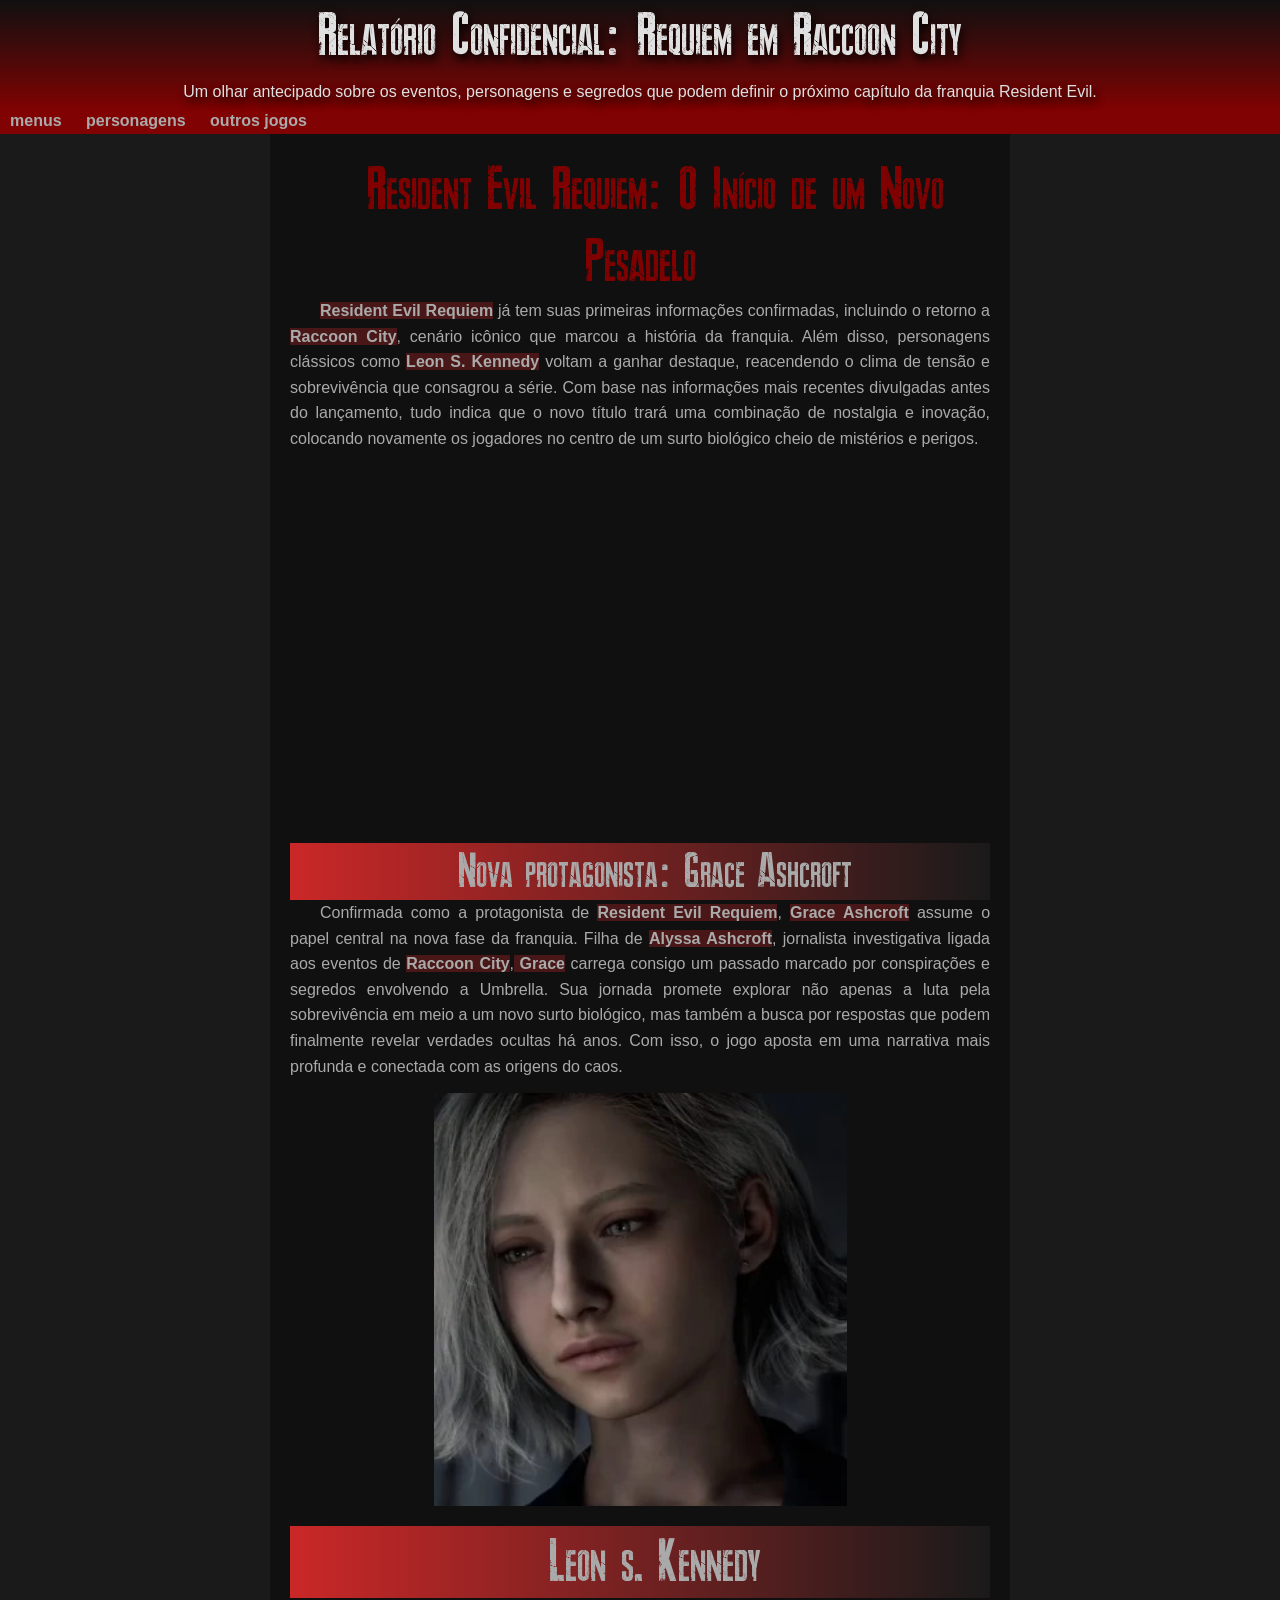
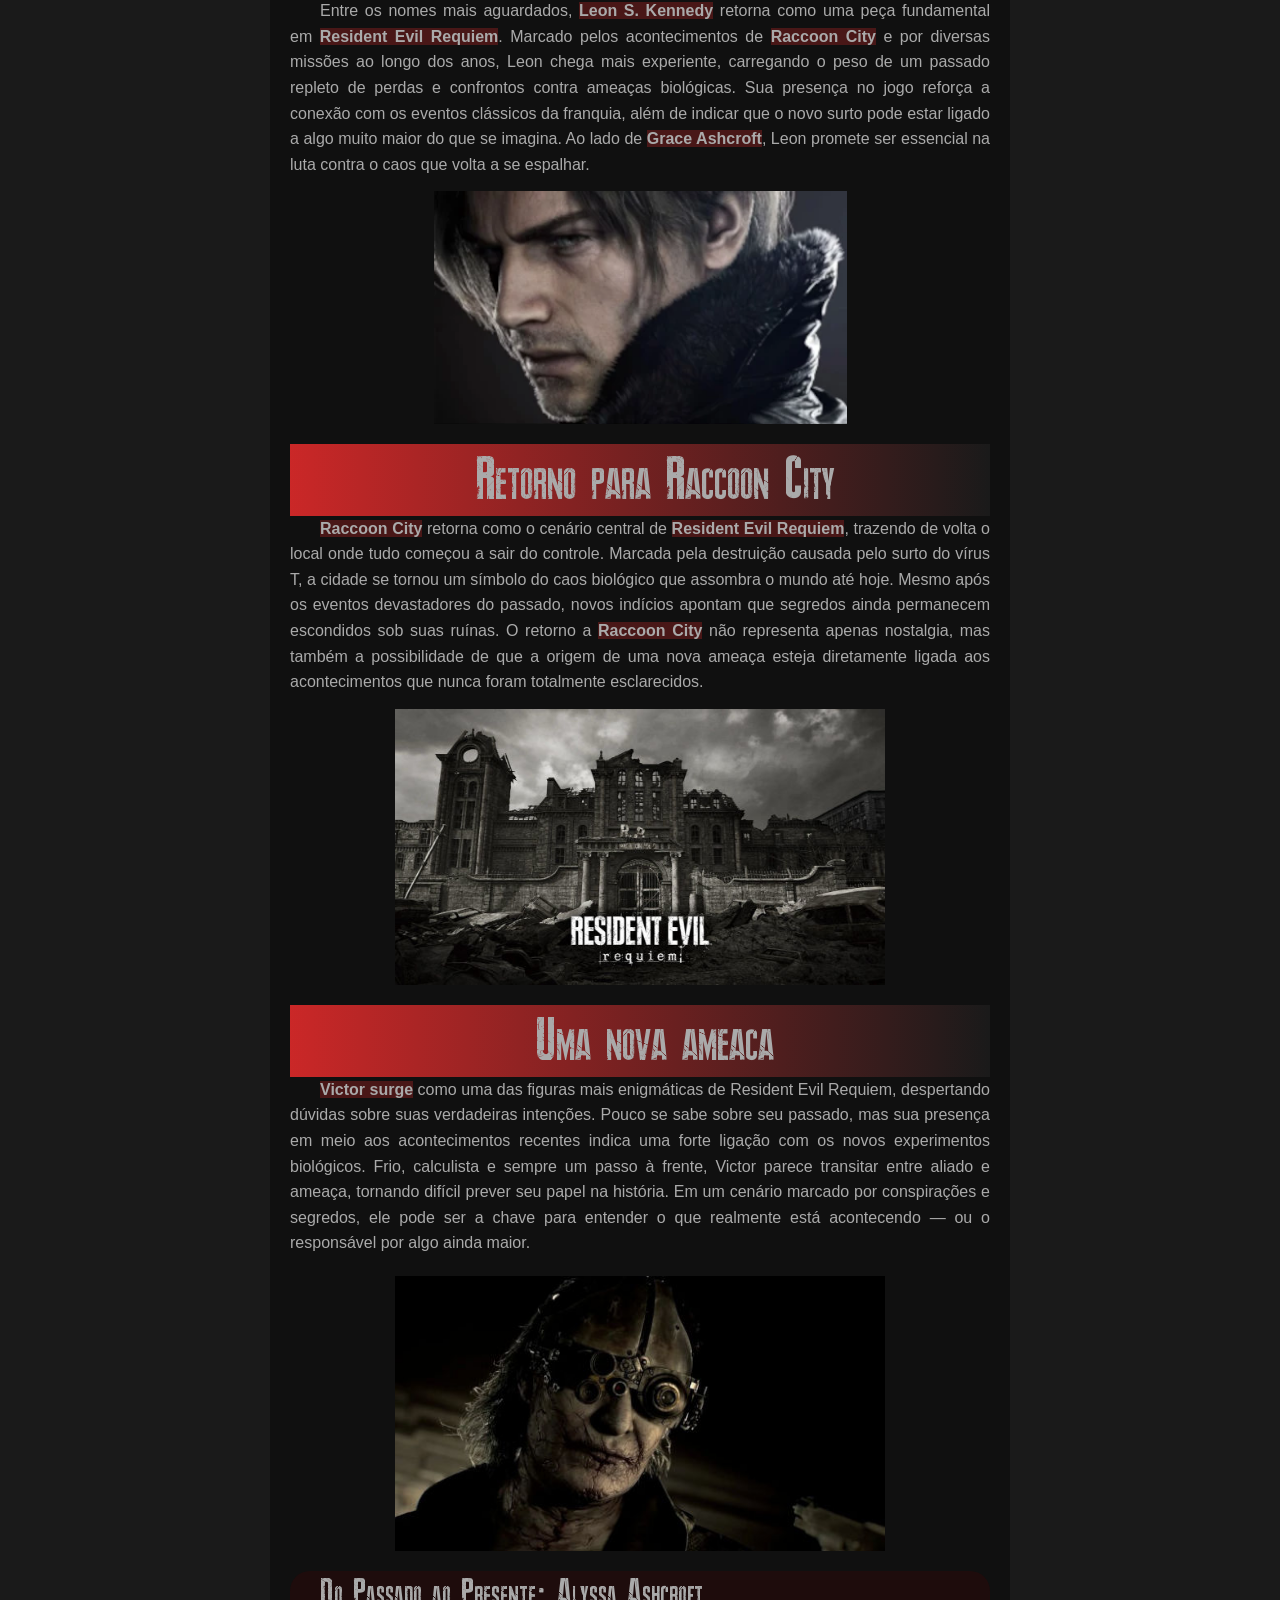
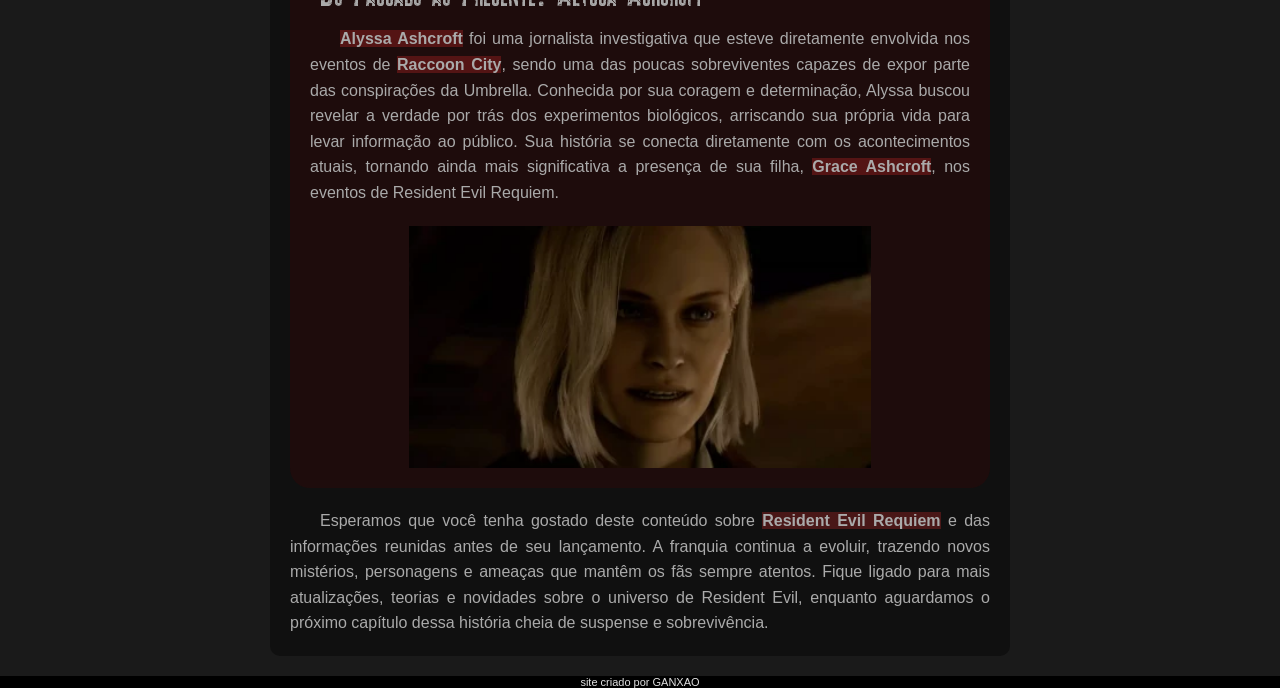
<file: index.html>
<!DOCTYPE html>
<html lang="pt-br">
<head>
    <meta charset="UTF-8">
    <meta name="viewport" content="width=device-width, initial-scale=1.0">
    <title>site sobre resident evil</title>
    <link rel="stylesheet" href="style.css">
    <link rel="shortcut icon" href="imagens/favicon.png" type="image/x-icon">
</head>
<body>
      <header>
            <h1>Relatório Confidencial: Requiem em Raccoon City</h1>
            <p>Um olhar antecipado sobre os eventos, personagens e segredos que podem definir o próximo capítulo da franquia Resident Evil.</p>
        </header>
       <nav>
        <a href="#" 
        rel="external">menus</a>
        <a href="#" >personagens</a>
        <a href="#" >outros jogos</a> 
    </nav>
    <main>
      <article>
        <h1>
            Resident Evil Requiem: O Início de um Novo Pesadelo
        </h1>
        <p>
           <strong>Resident Evil Requiem</strong> já tem suas primeiras informações confirmadas, incluindo o retorno a <strong>Raccoon City</strong>, cenário icônico que marcou a história da franquia. Além disso, personagens clássicos como <strong>Leon S. Kennedy</strong> voltam a ganhar destaque, reacendendo o clima de tensão e sobrevivência que consagrou a série. Com base nas informações mais recentes divulgadas antes do lançamento, tudo indica que o novo título trará uma combinação de nostalgia e inovação, colocando novamente os jogadores no centro de um surto biológico cheio de mistérios e perigos.
        </p>
       <div class="video"><iframe  width="560" height="315" src="https://www.youtube.com/embed/u2jrHzua0jA?si=DY9vpj58EN0bW02_" title="YouTube video player" frameborder="0" allow="accelerometer; autoplay; clipboard-write; encrypted-media; gyroscope; picture-in-picture; web-share" referrerpolicy="strict-origin-when-cross-origin" allowfullscreen></iframe></div> 
            <h2 class="grace">
                Nova protagonista: Grace Ashcroft
            </h2>
            <p>
                Confirmada como a protagonista de <strong>Resident Evil Requiem</strong>, <strong>Grace Ashcroft</strong> assume o papel central na nova fase da franquia. Filha de <strong>Alyssa Ashcroft</strong>, jornalista investigativa ligada aos eventos de <strong>Raccoon City</strong>,<strong> Grace</strong> carrega consigo um passado marcado por conspirações e segredos envolvendo a Umbrella. Sua jornada promete explorar não apenas a luta pela sobrevivência em meio a um novo surto biológico, mas também a busca por respostas que podem finalmente revelar verdades ocultas há anos. Com isso, o jogo aposta em uma narrativa mais profunda e conectada com as origens do caos.
            </p>
            <img src="imagens/gracinha.webp" alt="imagem de Grace ashcroft">
            <h2>
                Leon s. Kennedy
            </h2>
            <p>
                Entre os nomes mais aguardados, <strong>Leon S. Kennedy</strong> retorna como uma peça fundamental em <strong>Resident Evil Requiem</strong>. Marcado pelos acontecimentos de <strong>Raccoon City</strong> e por diversas missões ao longo dos anos, Leon chega mais experiente, carregando o peso de um passado repleto de perdas e confrontos contra ameaças biológicas. Sua presença no jogo reforça a conexão com os eventos clássicos da franquia, além de indicar que o novo surto pode estar ligado a algo muito maior do que se imagina. Ao lado de <strong>Grace Ashcroft</strong>, Leon promete ser essencial na luta contra o caos que volta a se espalhar.
            </p>
            <img src="imagens/leonzinho.webp" alt="imagem de leon s. Kennedy">
            <h2>
                Retorno para Raccoon City
            </h2>
            <p>
                <strong>Raccoon City</strong> retorna como o cenário central de <strong>Resident Evil Requiem</strong>, trazendo de volta o local onde tudo começou a sair do controle. Marcada pela destruição causada pelo surto do vírus T, a cidade se tornou um símbolo do caos biológico que assombra o mundo até hoje. Mesmo após os eventos devastadores do passado, novos indícios apontam que segredos ainda permanecem escondidos sob suas ruínas. O retorno a <strong>Raccoon City</strong> não representa apenas nostalgia, mas também a possibilidade de que a origem de uma nova ameaça esteja diretamente ligada aos acontecimentos que nunca foram totalmente  esclarecidos.
            </p>
            <img class="city1" src="imagens/city.jpeg" alt="imagem de reccoon city">
            <h2>
                Uma nova ameaca
            </h2>
            <p>
                <strong>Victor surge</strong> como uma das figuras mais enigmáticas de Resident Evil Requiem, despertando dúvidas sobre suas verdadeiras intenções. Pouco se sabe sobre seu passado, mas sua presença em meio aos acontecimentos recentes indica uma forte ligação com os novos experimentos biológicos. Frio, calculista e sempre um passo à frente, Victor parece transitar entre aliado e ameaça, tornando difícil prever seu papel na história. Em um cenário marcado por conspirações e segredos, ele pode ser a chave para entender o que realmente está acontecendo — ou o responsável por algo ainda maior.
            </p>
            <img class="city" src="imagens/victorzinho.jpeg" alt="imagem de victor">
        <aside>
            <h3>
                Do Passado ao Presente: Alyssa Ashcroft
            </h3>
            <p>
                <strong>Alyssa Ashcroft</strong> foi uma jornalista investigativa que esteve diretamente envolvida nos eventos de <strong>Raccoon City</strong>, sendo uma das poucas sobreviventes capazes de expor parte das conspirações da Umbrella. Conhecida por sua coragem e determinação, <strog>Alyssa</strog> buscou revelar a verdade por trás dos experimentos biológicos, arriscando sua própria vida para levar informação ao público. Sua história se conecta diretamente com os acontecimentos atuais, tornando ainda mais significativa a presença de sua filha, <strong>Grace Ashcroft</strong>, nos eventos de Resident Evil Requiem.
            </p>
            <img class="city" src="imagens/alyssa.webp" alt="foto da alyssa ashcroft">
         </aside>
          <p>
            Esperamos que você tenha gostado deste conteúdo sobre <strong>Resident Evil Requiem</strong> e das informações reunidas antes de seu lançamento. A franquia continua a evoluir, trazendo novos mistérios, personagens e ameaças que mantêm os fãs sempre atentos. Fique ligado para mais atualizações, teorias e novidades sobre o universo de Resident Evil, enquanto aguardamos o próximo capítulo dessa história cheia de suspense e sobrevivência.
          </p>
      </article>
    </main>
    <footer>
        <p>
            site criado por GANXAO
        </p>
    </footer>
    
</body>
</html>
</file>
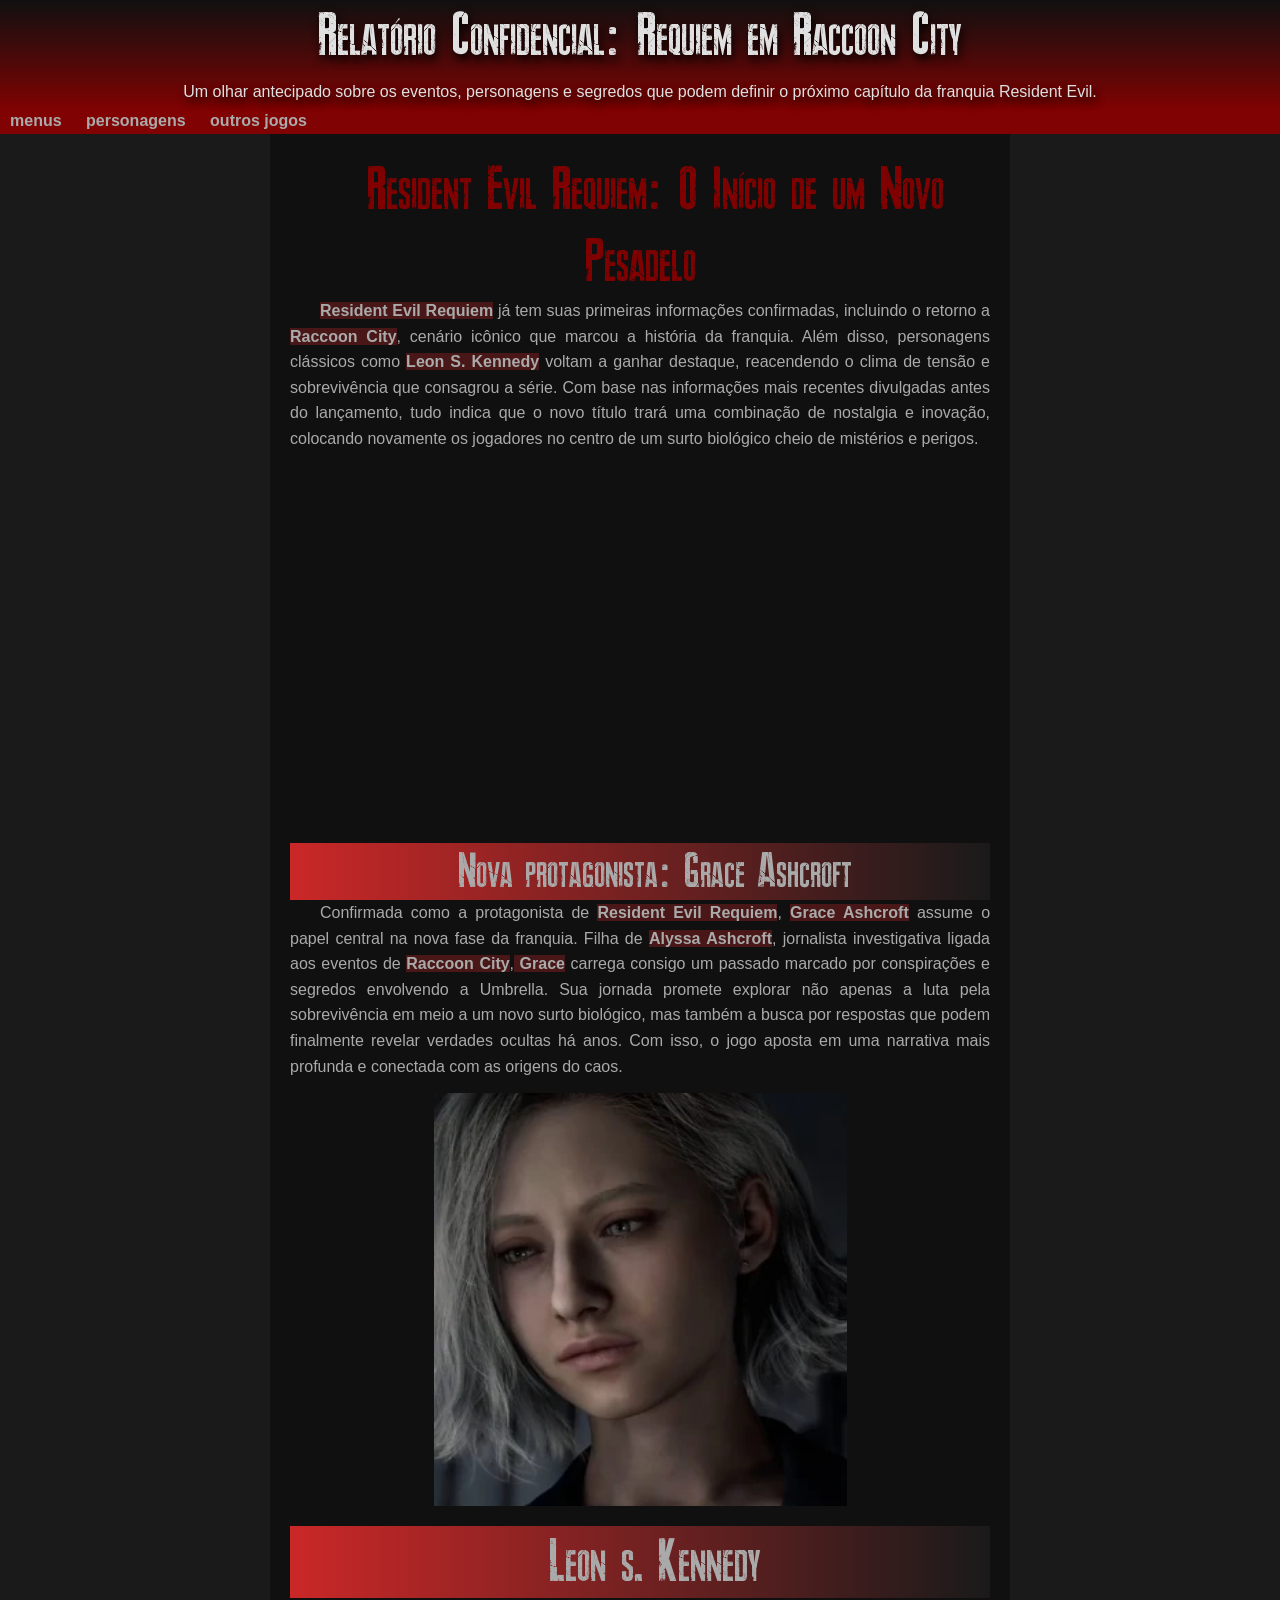
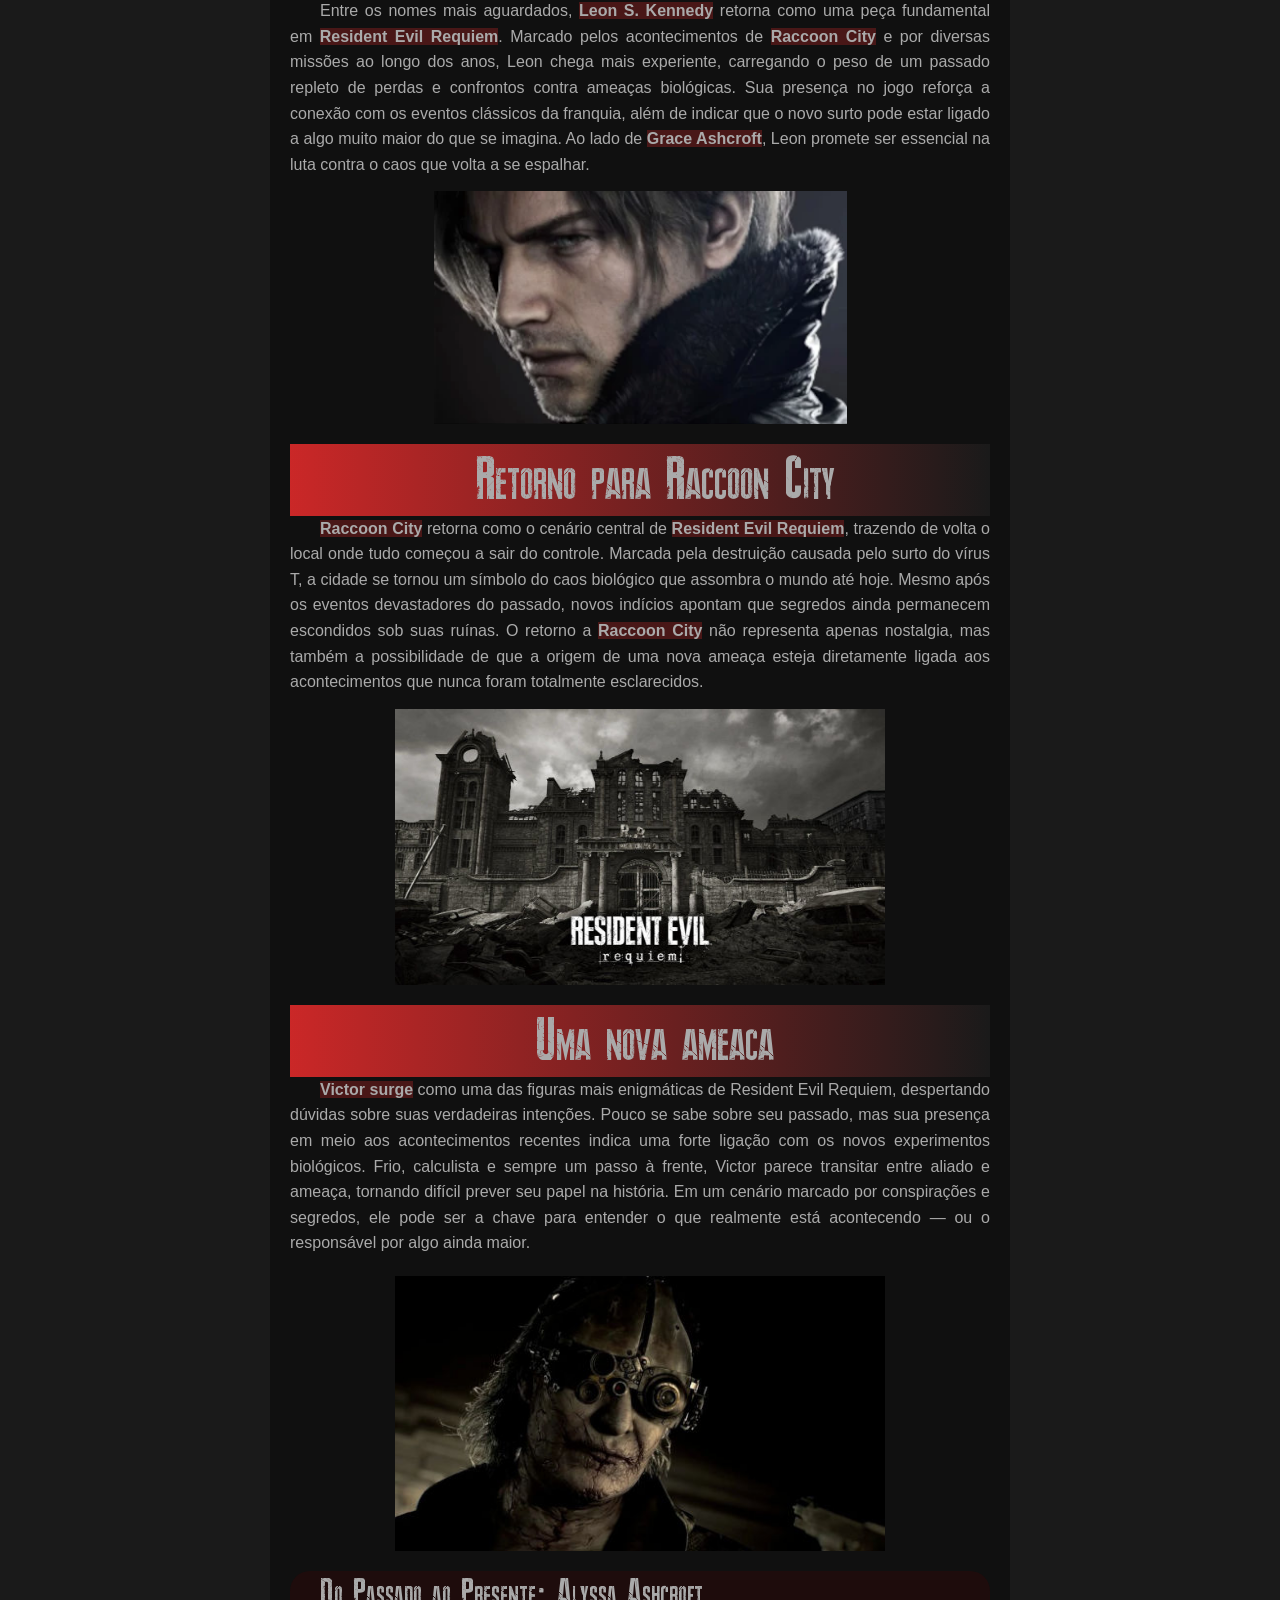
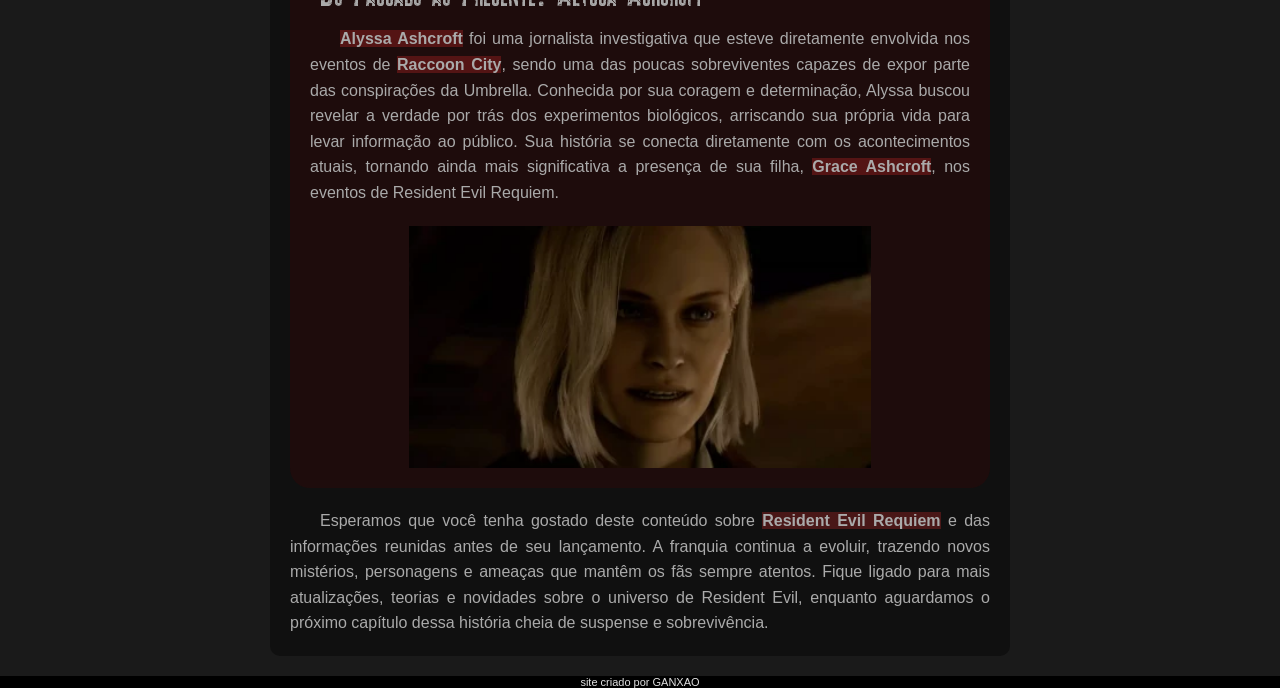
<file: index.html.html>
<!DOCTYPE html>
<html lang="pt-br">
<head>
    <meta charset="UTF-8">
    <meta name="viewport" content="width=device-width, initial-scale=1.0">
    <title>site sobre resident evil</title>
    <link rel="stylesheet" href="style.css">
    <link rel="shortcut icon" href="html-css/imagens/favicon.png" type="image/x-icon">
</head>
<body>
      <header>
            <h1>Relatório Confidencial: Requiem em Raccoon City</h1>
            <p>Um olhar antecipado sobre os eventos, personagens e segredos que podem definir o próximo capítulo da franquia Resident Evil.</p>
        </header>
       <nav>
        <a href="#" 
        rel="external">menus</a>
        <a href="#" >personagens</a>
        <a href="#" >outros jogos</a> 
    </nav>
    <main>
      <article>
        <h1>
            Resident Evil Requiem: O Início de um Novo Pesadelo
        </h1>
        <p>
           <strong>Resident Evil Requiem</strong> já tem suas primeiras informações confirmadas, incluindo o retorno a <strong>Raccoon City</strong>, cenário icônico que marcou a história da franquia. Além disso, personagens clássicos como <strong>Leon S. Kennedy</strong> voltam a ganhar destaque, reacendendo o clima de tensão e sobrevivência que consagrou a série. Com base nas informações mais recentes divulgadas antes do lançamento, tudo indica que o novo título trará uma combinação de nostalgia e inovação, colocando novamente os jogadores no centro de um surto biológico cheio de mistérios e perigos.
        </p>
       <div class="video"><iframe  width="560" height="315" src="https://www.youtube.com/embed/u2jrHzua0jA?si=DY9vpj58EN0bW02_" title="YouTube video player" frameborder="0" allow="accelerometer; autoplay; clipboard-write; encrypted-media; gyroscope; picture-in-picture; web-share" referrerpolicy="strict-origin-when-cross-origin" allowfullscreen></iframe></div> 
            <h2 class="grace">
                Nova protagonista: Grace Ashcroft
            </h2>
            <p>
                Confirmada como a protagonista de <strong>Resident Evil Requiem</strong>, <strong>Grace Ashcroft</strong> assume o papel central na nova fase da franquia. Filha de <strong>Alyssa Ashcroft</strong>, jornalista investigativa ligada aos eventos de <strong>Raccoon City</strong>,<strong> Grace</strong> carrega consigo um passado marcado por conspirações e segredos envolvendo a Umbrella. Sua jornada promete explorar não apenas a luta pela sobrevivência em meio a um novo surto biológico, mas também a busca por respostas que podem finalmente revelar verdades ocultas há anos. Com isso, o jogo aposta em uma narrativa mais profunda e conectada com as origens do caos.
            </p>
            <img src="html-css/imagens/gracinha.webp" alt="imagem de Grace ashcroft">
            <h2>
                Leon s. Kennedy
            </h2>
            <p>
                Entre os nomes mais aguardados, <strong>Leon S. Kennedy</strong> retorna como uma peça fundamental em <strong>Resident Evil Requiem</strong>. Marcado pelos acontecimentos de <strong>Raccoon City</strong> e por diversas missões ao longo dos anos, Leon chega mais experiente, carregando o peso de um passado repleto de perdas e confrontos contra ameaças biológicas. Sua presença no jogo reforça a conexão com os eventos clássicos da franquia, além de indicar que o novo surto pode estar ligado a algo muito maior do que se imagina. Ao lado de <strong>Grace Ashcroft</strong>, Leon promete ser essencial na luta contra o caos que volta a se espalhar.
            </p>
            <img src="html-css/imagens/leonzinho.webp" alt="imagem de leon s. Kennedy">
            <h2>
                Retorno para Raccoon City
            </h2>
            <p>
                <strong>Raccoon City</strong> retorna como o cenário central de <strong>Resident Evil Requiem</strong>, trazendo de volta o local onde tudo começou a sair do controle. Marcada pela destruição causada pelo surto do vírus T, a cidade se tornou um símbolo do caos biológico que assombra o mundo até hoje. Mesmo após os eventos devastadores do passado, novos indícios apontam que segredos ainda permanecem escondidos sob suas ruínas. O retorno a <strong>Raccoon City</strong> não representa apenas nostalgia, mas também a possibilidade de que a origem de uma nova ameaça esteja diretamente ligada aos acontecimentos que nunca foram totalmente  esclarecidos.
            </p>
            <img class="city1" src="html-css/imagens/city.jpeg" alt="imagem de reccoon city">
            <h2>
                Uma nova ameaca
            </h2>
            <p>
                <strong>Victor surge</strong> como uma das figuras mais enigmáticas de Resident Evil Requiem, despertando dúvidas sobre suas verdadeiras intenções. Pouco se sabe sobre seu passado, mas sua presença em meio aos acontecimentos recentes indica uma forte ligação com os novos experimentos biológicos. Frio, calculista e sempre um passo à frente, Victor parece transitar entre aliado e ameaça, tornando difícil prever seu papel na história. Em um cenário marcado por conspirações e segredos, ele pode ser a chave para entender o que realmente está acontecendo — ou o responsável por algo ainda maior.
            </p>
            <img class="city" src="html-css/imagens/victorzinho.jpeg" alt="imagem de victor">
        <aside>
            <h3>
                Do Passado ao Presente: Alyssa Ashcroft
            </h3>
            <p>
                <strong>Alyssa Ashcroft</strong> foi uma jornalista investigativa que esteve diretamente envolvida nos eventos de <strong>Raccoon City</strong>, sendo uma das poucas sobreviventes capazes de expor parte das conspirações da Umbrella. Conhecida por sua coragem e determinação, <strog>Alyssa</strog> buscou revelar a verdade por trás dos experimentos biológicos, arriscando sua própria vida para levar informação ao público. Sua história se conecta diretamente com os acontecimentos atuais, tornando ainda mais significativa a presença de sua filha, <strong>Grace Ashcroft</strong>, nos eventos de Resident Evil Requiem.
            </p>
            <img class="city" src="html-css/imagens/alyssa.webp" alt="foto da alyssa ashcroft">
         </aside>
          <p>
            Esperamos que você tenha gostado deste conteúdo sobre <strong>Resident Evil Requiem</strong> e das informações reunidas antes de seu lançamento. A franquia continua a evoluir, trazendo novos mistérios, personagens e ameaças que mantêm os fãs sempre atentos. Fique ligado para mais atualizações, teorias e novidades sobre o universo de Resident Evil, enquanto aguardamos o próximo capítulo dessa história cheia de suspense e sobrevivência.
          </p>
      </article>
    </main>
    <footer>
        <p>
            site criado por GANXAO
        </p>
    </footer>
    
</body>
</html>
</file>
<file: style.css>
@charset "utf-8";
@font-face {
    font-family: 'resident';
    src: url(fontes/Resident\ Evil\ 7\ Regular.otf);
    font-weight: normal;
}
@import url('https://fonts.googleapis.com/css2?family=BJ+Cree:wght@400;500;600;700&family=Bebas+Neue&family=Miranda+Sans:ital,wght@0,400..700;1,400..700&family=Nunito+Sans:ital,opsz,wght@0,6..12,200..1000;1,6..12,200..1000&family=Oswald:wght@200..700&family=Quicksand:wght@300..700&family=Work+Sans:ital,wght@0,100..900;1,100..900&display=swap');
:root{ 

    --cor-fundo: #0d0d0dc4;
    --cor-fundo-sec: #1a1a1a;

    --cor-vermelho: #8b0000ea;
    --cor-vermelho-vivo: #FF2E2E;
    --cor-vermelho-meioviva: #ff2e2ec7;
    --cor-verde: #00FF9C;

    --cor-texto: #E0E0E0;
    --cor-texto-sec: #AAAAAA;

    --fonte-padrao: "Quicksand", sans-serif;
    --fonte-resident: 'resident', Times, serif;
    --fonte-ultimavida: Arial, Helvetica, sans-serif
}

*{
margin: 0%;
padding: 0%;
}

header{
 background: linear-gradient(to bottom, var(--cor-fundo), var(--cor-vermelho));
 text-align: center;
}

header  h1{
    font-family: 'resident', Times, serif;
     font-size:62px;
    font-weight: normal;
    text-shadow: 2px 5px 10px black;
}

header p{
    text-align: unset;
    text-shadow: 2px 5px 10px black ;
        padding: 11px;
}

nav {
    background-color: var(--cor-vermelho);
    text-align: justify;
    padding-bottom: 4px;
}

a{
    text-decoration: none;
    font-weight: bolder;
    color: var(--cor-texto-sec);
    padding: 10px;
    padding-bottom: 4px;
}

a:hover{
    background-color: rgba(255, 255, 255, 0.171);
    border-radius: 3px;
}

body{
    text-align: center;
    font-family: var(--fonte-padrao);
     background-color: var(--cor-fundo-sec);
     color: var(--cor-texto); 
}



main{
    background-color: var(--cor-fundo);
    margin: auto;
    padding: 20px;
    margin-bottom: 20px;
    min-width: 300px;
    max-width: 700px;
    color: var(--cor-texto-sec);
    text-indent: 30px;
    border-radius: 0px 0px 10px 10px;
}

main h1{
   font-family: var(--fonte-resident);
    font-weight: normal;
    font-size: 62px;
    color: var(--cor-vermelho);
}

main h2{
background-image: linear-gradient(to right, var(--cor-vermelho-meioviva), var(--cor-fundo-sec));
 font-family: var(--fonte-resident);
    font-weight: normal;
    font-size: 62px;
}
main p{
    line-height: 1.6;
}

 aside{
    background-color: #2a0a0a8c;
    padding-bottom: 30px;
    padding-left: 20px;
    padding-right: 20px;
    border-radius: 20px;
    margin-bottom: 20px;
 }
 aside > h3{
    font-family: 'resident', Times, serif;
    text-align: left;
    text-indent: 10px;
    padding-bottom: 10px;
    font-weight: normal;
    font-size: 39px;
    margin-top: 30px;
 }

 footer{
    background-color: black;
    font-size: 11px;
 }

strong{
background-color:#ff2e2e3d;
}

.grace{
font-size: 50px;
}

main p{
    text-align: justify;
}

img{
    width: 59%;
    display: block;
    margin: auto;
    margin-top: 14px;
    margin-bottom: 20px;
}

.city{
    width: 70%;
    margin-top: 20px;
    margin-bottom: -10px;
}
.city1{
     width: 70%;
}
div.video > iframe{
    position: absolute;
    top: 5%;
    left: 5%;
    width: 90%;
    height: 90%;
}

div.video{
    padding-bottom: 55.92%;
    position: relative;
}
</file>
